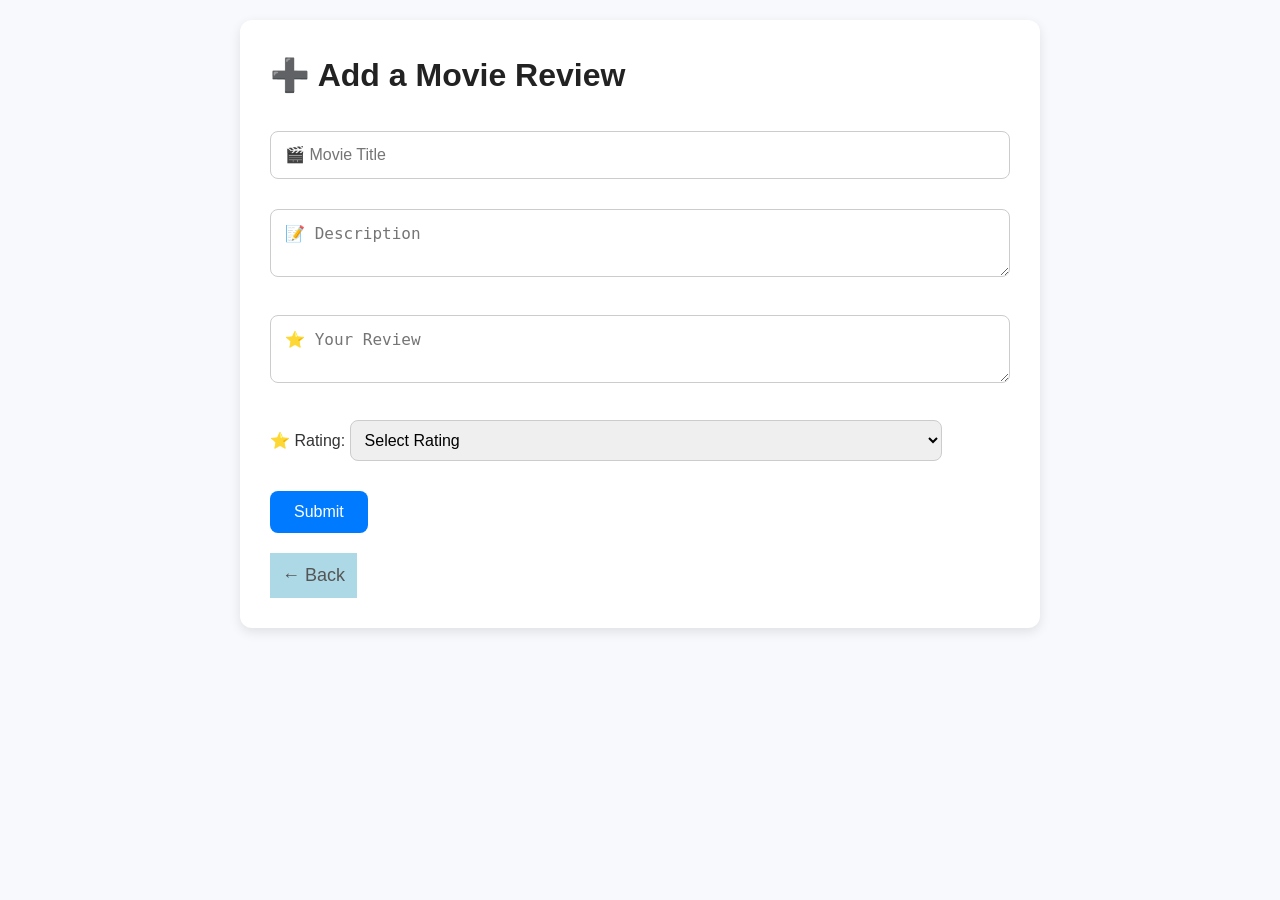
<file: templates/add.html>
<!DOCTYPE html>
<html>
<head>
    <title>Add Review</title>
    <link rel="stylesheet" href="/static/style.css">
</head>
<body>
    <div class="container">
        <h1>➕ Add a Movie Review</h1>
        <form method="POST">
            <input type="text" name="title" placeholder="🎬 Movie Title" required><br>
            <textarea name="description" placeholder="📝 Description" required></textarea><br>
            <textarea name="review" placeholder="⭐ Your Review" required></textarea><br>
            
            <label for="rating">⭐ Rating:</label>
            <select name="rating" required>
                <option value="">Select Rating</option>
                <option value="1">⭐</option>
                <option value="2">⭐⭐</option>
                <option value="3">⭐⭐⭐</option>
                <option value="4">⭐⭐⭐⭐</option>
                <option value="5">⭐⭐⭐⭐⭐</option>
            </select><br>
        
            <button type="submit">Submit</button>
        </form>
        <a href="/" style="background-color: lightblue; padding: 8px 12px; font-size: 18px;">← Back</a>
        
    </div>
</body>
</html>
</file>
<file: static/style.css>
/* Reset & Base Styles */
* {
    box-sizing: border-box;
    margin: 0;
    padding: 0;
}

body {
    font-family: 'Segoe UI', Tahoma, Geneva, Verdana, sans-serif;
    background-color: #f7f9fc;
    color: #333;
    line-height: 1.6;
    padding: 20px;
}

/* Container */
.container {
    width: 90%;
    max-width: 800px;
    margin: auto;
    background: white;
    padding: 30px;
    border-radius: 12px;
    box-shadow: 0 4px 12px rgba(0, 0, 0, 0.1);
}

/* Headings */
h1 {
    margin-bottom: 20px;
    color: #222;
    font-size: 32px;
}

/* Forms */
form input[type="text"],
form textarea {
    width: 100%;
    padding: 14px;
    margin: 10px 0 20px;
    border: 1px solid #ccc;
    border-radius: 8px;
    font-size: 16px;
    transition: border-color 0.3s;
}

form input[type="text"]:focus,
form textarea:focus {
    outline: none;
    border-color: #007bff;
    background-color: #f0f8ff;
}

/* Buttons */
button,
.add-button {
    display: inline-block;
    background-color: #007bff;
    color: white;
    border: none;
    padding: 12px 24px;
    border-radius: 8px;
    font-size: 16px;
    cursor: pointer;
    transition: background-color 0.3s, transform 0.2s;
    text-decoration: none;
    margin-top: 10px;
}

button:hover,
.add-button:hover {
    background-color: #0056b3;
    transform: scale(1.03);
}

/* Add Review Button */
.add-button {
    background-color: #28a745;
    margin-bottom: 20px;
}

.add-button:hover {
    background-color: #1e7e34;
}

/* Cards for Reviews */
.reviews {
    display: flex;
    flex-direction: column;
    gap: 20px;
}

.card {
    background: #fefefe;
    padding: 20px;
    border-left: 6px solid #007bff;
    border-radius: 10px;
    box-shadow: 0 2px 6px rgba(0, 0, 0, 0.05);
    position: relative;
}

.card h2 {
    font-size: 24px;
    margin-bottom: 10px;
}

.card p {
    margin: 8px 0;
    font-size: 18px;
}

/* Delete Link */
.delete {
    position: absolute;
    top: 15px;
    right: 20px;
    background: #dc3545;
    color: white;
    padding: 8px 12px;
    border-radius: 6px;
    text-decoration: none;
    font-size: 14px;
    transition: background-color 0.3s, transform 0.2s;
}

.delete:hover {
    background-color: #a71d2a;
    transform: scale(1.05);
}

/* Back link */
a[href="/"] {
    display: inline-block;
    margin-top: 20px;
    color: #555;
    text-decoration: none;
    font-size: 16px;
    transition: color 0.2s;
}

a[href="/"]:hover {
    color: #007bff;
    text-decoration: underline;
}
select {
    width: 80%;
    padding: 10px;
    margin: 10px 0 20px;
    font-size: 16px;
    border: 1px solid #ccc;
    border-radius: 8px;
}

select:focus {
    border-color: #007bff;
    background-color: #f0f8ff;
}

.edit {
    position: absolute;
    margin-right: 15px;
    top: 15px;
    right: 80px;
    background: #ffc107;
    color: black;
    padding: 8px 12px;
    border-radius: 6px;
    text-decoration: none;
    font-size: 14px;
    transition: background-color 0.3s, transform 0.2s;
}

.edit:hover {
    background-color: #e0a800;
    transform: scale(1.05);
}
</file>
